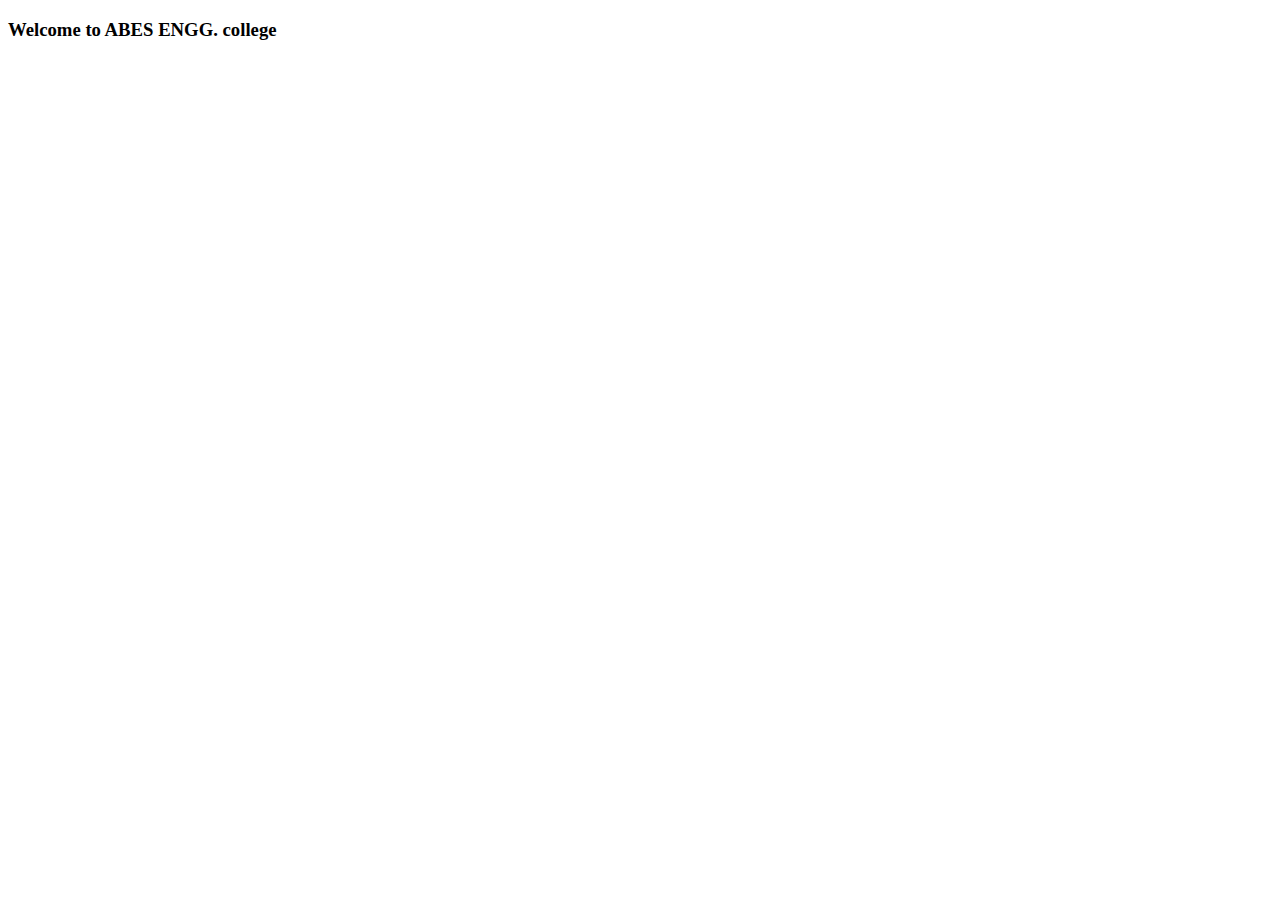
<file: index.html>
<!DOCTYPE html>
<html lang="en">
<head>
    <meta charset="UTF-8">
    <meta name="viewport" content="width=device-width, initial-scale=1.0">
    <title>Document</title>
</head>
<body>
    <h3>Welcome to ABES ENGG. college </h3>
</body>
</html>
</file>
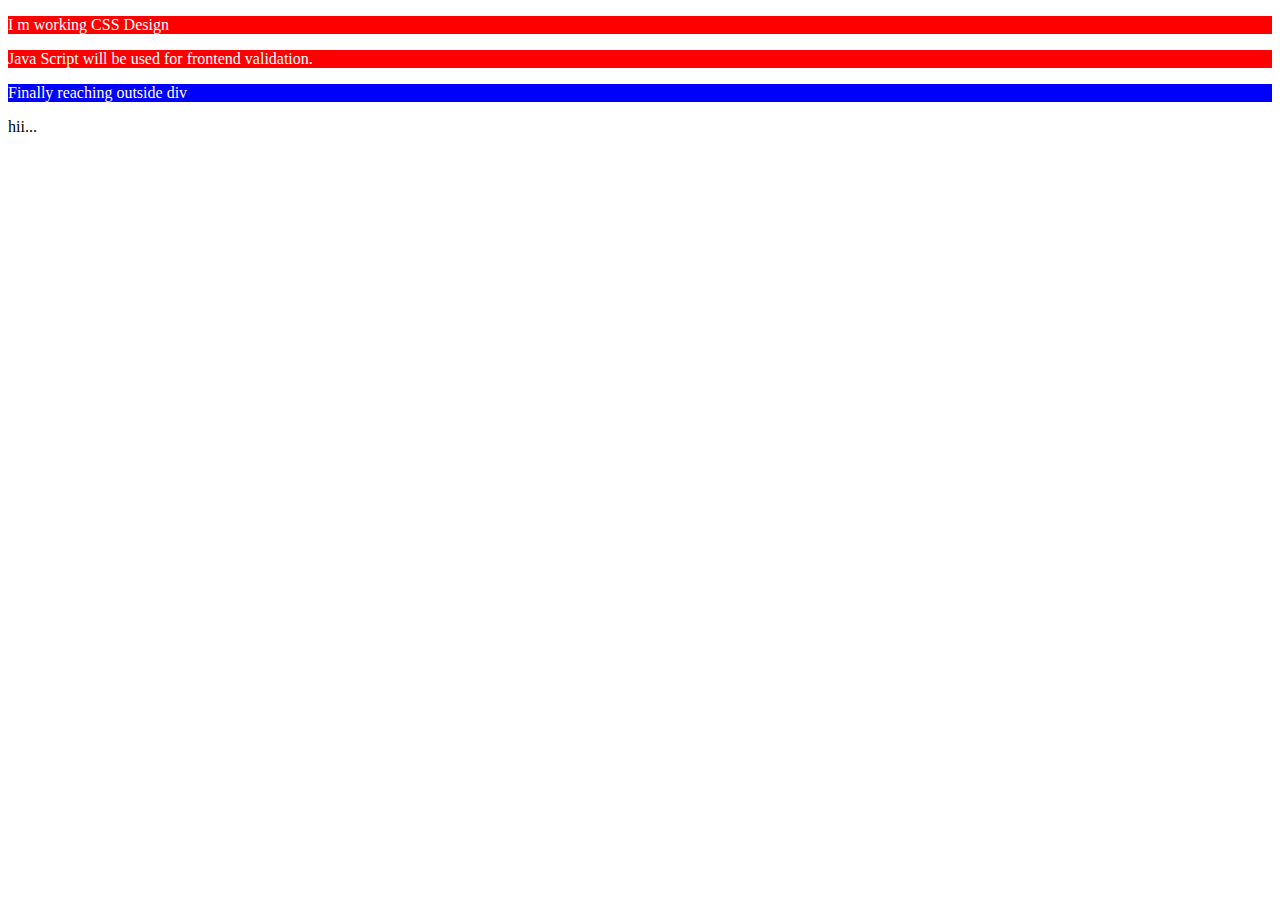
<file: CSS/index.html>
<!DOCTYPE html>
<html lang="en">
<head>
  <meta charset="UTF-8">
  <meta name="viewport" content="width=device-width, initial-scale=1.0">
  <title>Document</title>
  <link rel="stylesheet" href="style.css">
</head>
<body>
  <!-- <h1 class="heading1">
    ABES Engineering College
  </h1>
  <p class="heading1"> Lorem ipsum dolor sit amet consectetur, adipisicing elit. Repellat adipisci fugiat voluptatum explicabo ullam perferendis culpa ex velit consequuntur pariatur voluptate, ea laudantium nulla ab eaque quod amet beatae? Nemo.</p>
  <h1 id="heading2">
    Computer Science and Engineering
  </h1>
  <h3>
    Information Technology
  </h3> -->
  <div>
    <p>
      I m working CSS Design
    </p>
    <span>
      <p>
        Java Script will be used for frontend validation.
      </p>
    </span>
  </div>
  <p>
    Finally reaching outside div
  </p>
  <p>
    hii...
  </p>
</body>
</html>
</file>
<file: CSS/style.css>
/* body{
  background-color: aqua;
} */
/* h1,h2,h3{
  background-color: brown;
  color: white;
} */
/* h1{
  background-color: #ae7171;
}
#heading1{
  background-color: rgb(131, 179, 222);
} */

/* div~p{
  background-color: brown;
  color: white;
} */
 p:nth-child(2){
    background-color: blue;
    color: white;
 }
 div p:nth-of-type(1){
    background-color:red;
    color: white;
 }
</file>
